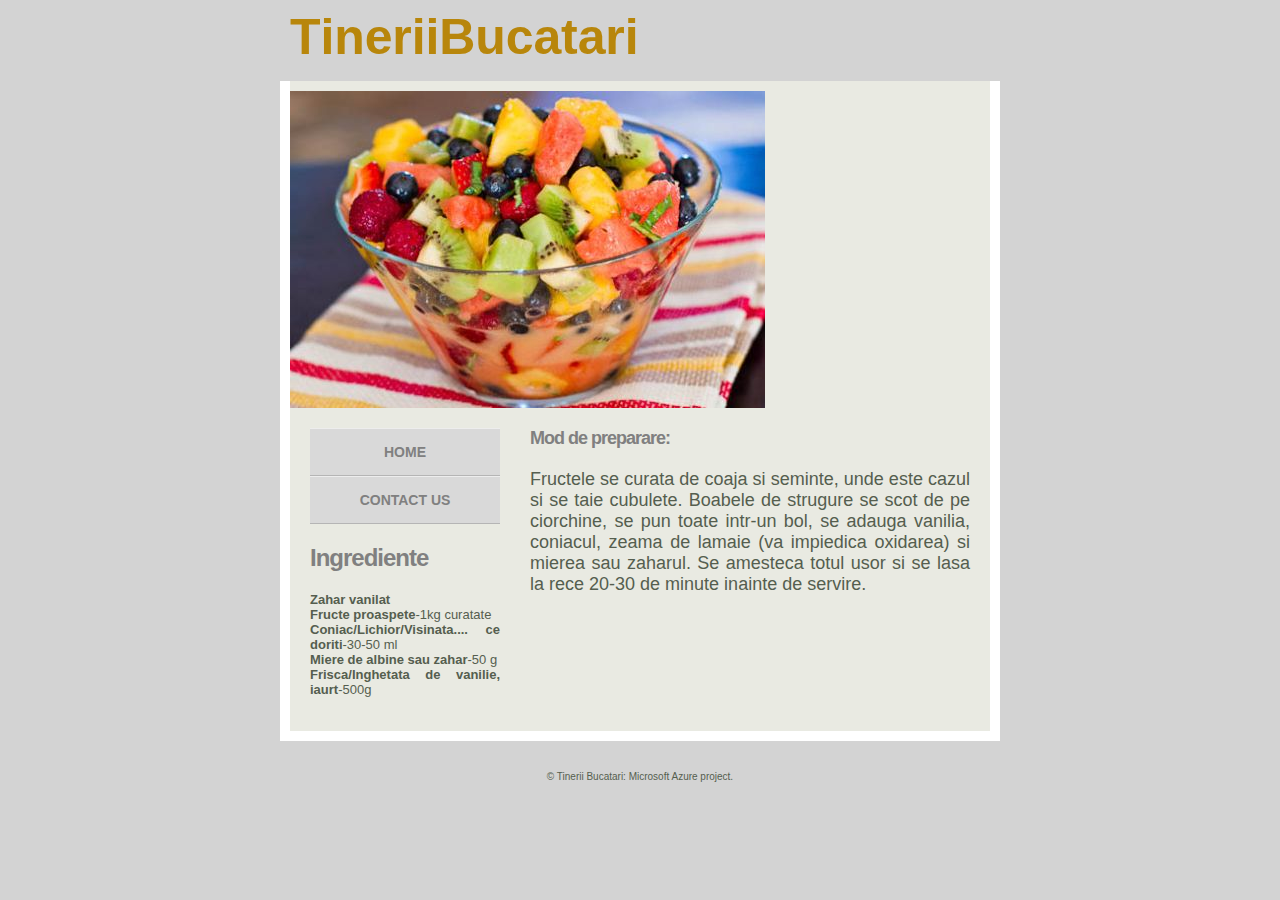
<file: Retete/dulciuri/index.html>
<!DOCTYPE html PUBLIC>
<html>
<head>
<title>Tinerii Bucatari|Preparate dulci</title>
<meta http-equiv="Content-Type" content="text/html; charset=utf-8" />
<link href="default.css" rel="stylesheet" type="text/css" />
</head>
<body>
<div id="header">
    <h1>T i n e r i i   B u c a t a r i</h1>
</div>
<div style="clear: both;">&nbsp;</div>
<div id="content">
  <div><img src="salatafructe.jpg" alt="" /></div>
  <div id="colOne">
    <div id="menu1">
      <ul>
        <li id="menu-01"><a href="../../index.html">Home</a></li>
        <li id="menu-02"><a href="../../contact.html">Contact Us</a></li>
      </ul>
    </div>
    <div class="margin-news">
      <h2><font size="5">Ingrediente</font></h2>
      <p><strong><font size="2">Zahar vanilat</strong><br>
      <strong>Fructe proaspete</strong>-1kg curatate<br>
      <strong>Coniac/Lichior/Visinata.... ce doriti</strong>-30-50 ml<br>
      <strong>Miere de albine sau zahar</strong>-50 g<br>
      <strong>Frisca/Inghetata de vanilie, iaurt</strong>-500g</font>
    </div>
  </div>
  <div id="colTwo">
    <h2><strong><font size="4"> Mod de preparare:</strong></h2>
    <p>Fructele se curata de coaja si seminte, unde este cazul si se taie cubulete. Boabele de strugure se scot de pe ciorchine, se pun toate intr-un bol, se adauga vanilia, coniacul, zeama de lamaie (va impiedica oxidarea) si mierea sau zaharul. Se amesteca totul usor si se lasa la rece 20-30 de minute inainte de servire.</p><ul>
    </ul>
    </div>
  <div style="clear: both;">&nbsp;</div>
</div>
<div id="footer">
  <p>&copy; Tinerii Bucatari: Microsoft Azure project.</p>
</div>
</body>
</html>
</file>
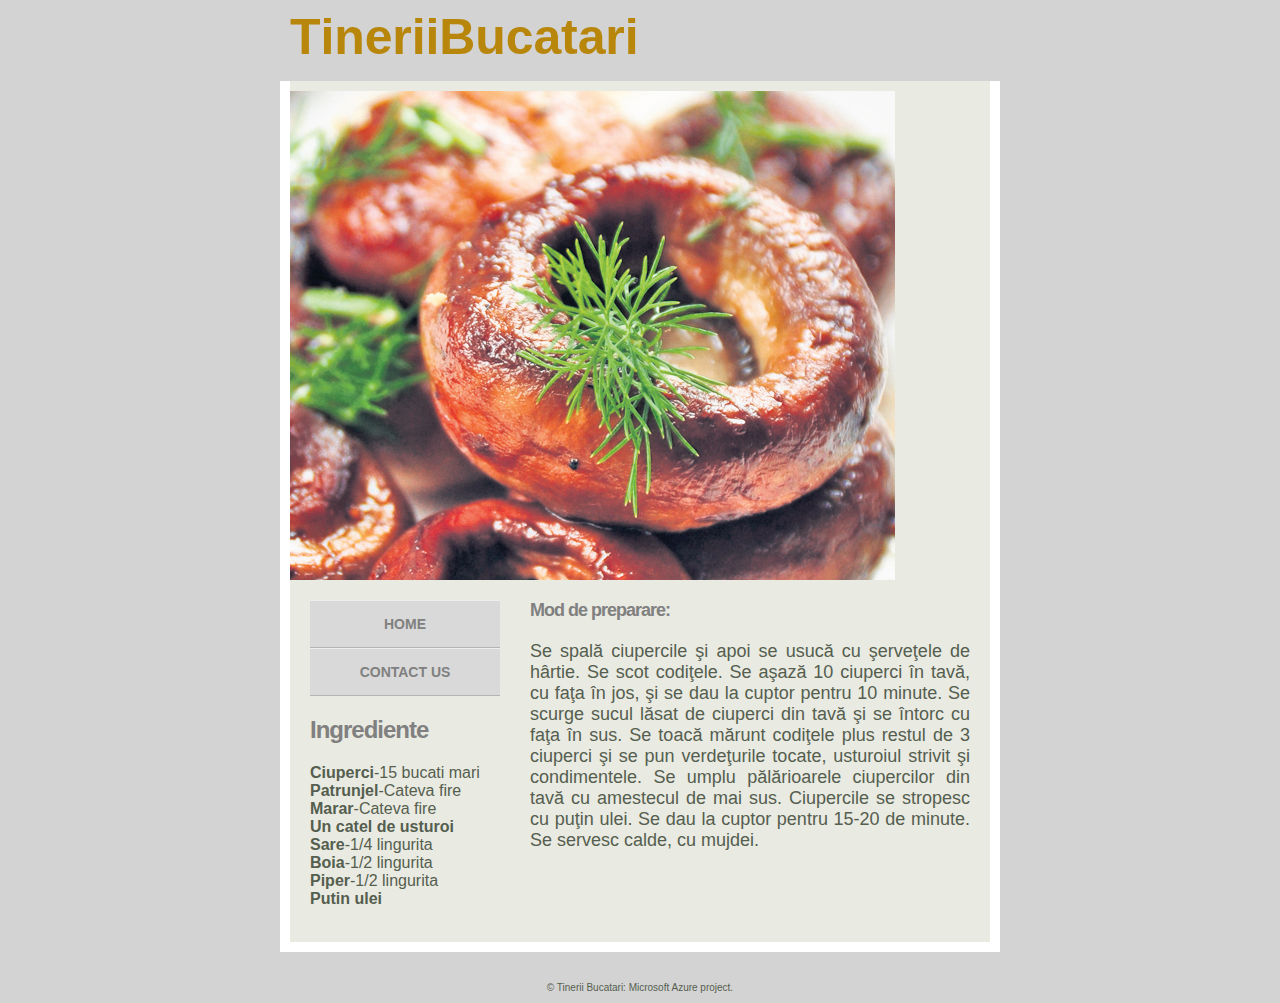
<file: Retete/sanatoase/index.html>
<!DOCTYPE html PUBLIC>
<html>
<head>
<title>Tinerii Bucatari|Preparate sanatoase</title>
<meta http-equiv="Content-Type" content="text/html; charset=utf-8" />
<link href="default.css" rel="stylesheet" type="text/css" />
</head>
<body>
<div id="header">
    <h1>T i n e r i i   B u c a t a r i</h1>
</div>
<div style="clear: both;">&nbsp;</div>
<div id="content">
  <div><img src="ciuperci.jpg" alt="" /></div>
  <div id="colOne">
    <div id="menu1">
      <ul>
        <li id="menu-01"><a href="../../index.html">Home</a></li>
        <li id="menu-02"><a href="../../contact.html">Contact Us</a></li>
      </ul>
    </div>
    <div class="margin-news">
      <h2><font size="5">Ingrediente</font></h2>
      <p><strong><font size="3">Ciuperci</strong>-15 bucati mari<br>
      <strong>Patrunjel</strong>-Cateva fire<br>
      <strong>Marar</strong>-Cateva fire<br>
      <strong>Un catel de usturoi</strong><br>
      <strong>Sare</strong>-1/4 lingurita<br>
      <strong>Boia</strong>-1/2 lingurita<br>
      <strong>Piper</strong>-1/2 lingurita<br>
      <strong>Putin ulei</strong></font>
    </div>
  </div>
  <div id="colTwo">
    <h2><strong><font size="4"> Mod de preparare:</strong></h2>
    <p>Se spală ciupercile şi apoi se usucă cu şerveţele de hârtie. Se scot codiţele. Se aşază 10 ciuperci în tavă, cu faţa în jos, şi se dau la cuptor pentru 10 minute. Se scurge sucul lăsat de ciuperci din tavă şi se întorc cu faţa în sus. Se toacă mărunt codiţele plus restul de 3 ciuperci şi se pun verdeţurile tocate, usturoiul strivit şi condimentele. Se umplu pălărioarele ciupercilor din tavă cu amestecul de mai sus. Ciupercile se stropesc cu puţin ulei. Se dau la cuptor pentru 15-20 de minute. Se servesc calde, cu mujdei.</p><ul>
    </ul>
    </div>
  <div style="clear: both;">&nbsp;</div>
</div>
<div id="footer">
  <p>&copy; Tinerii Bucatari: Microsoft Azure project.</p>
</div>
</body>
</html>
</file>
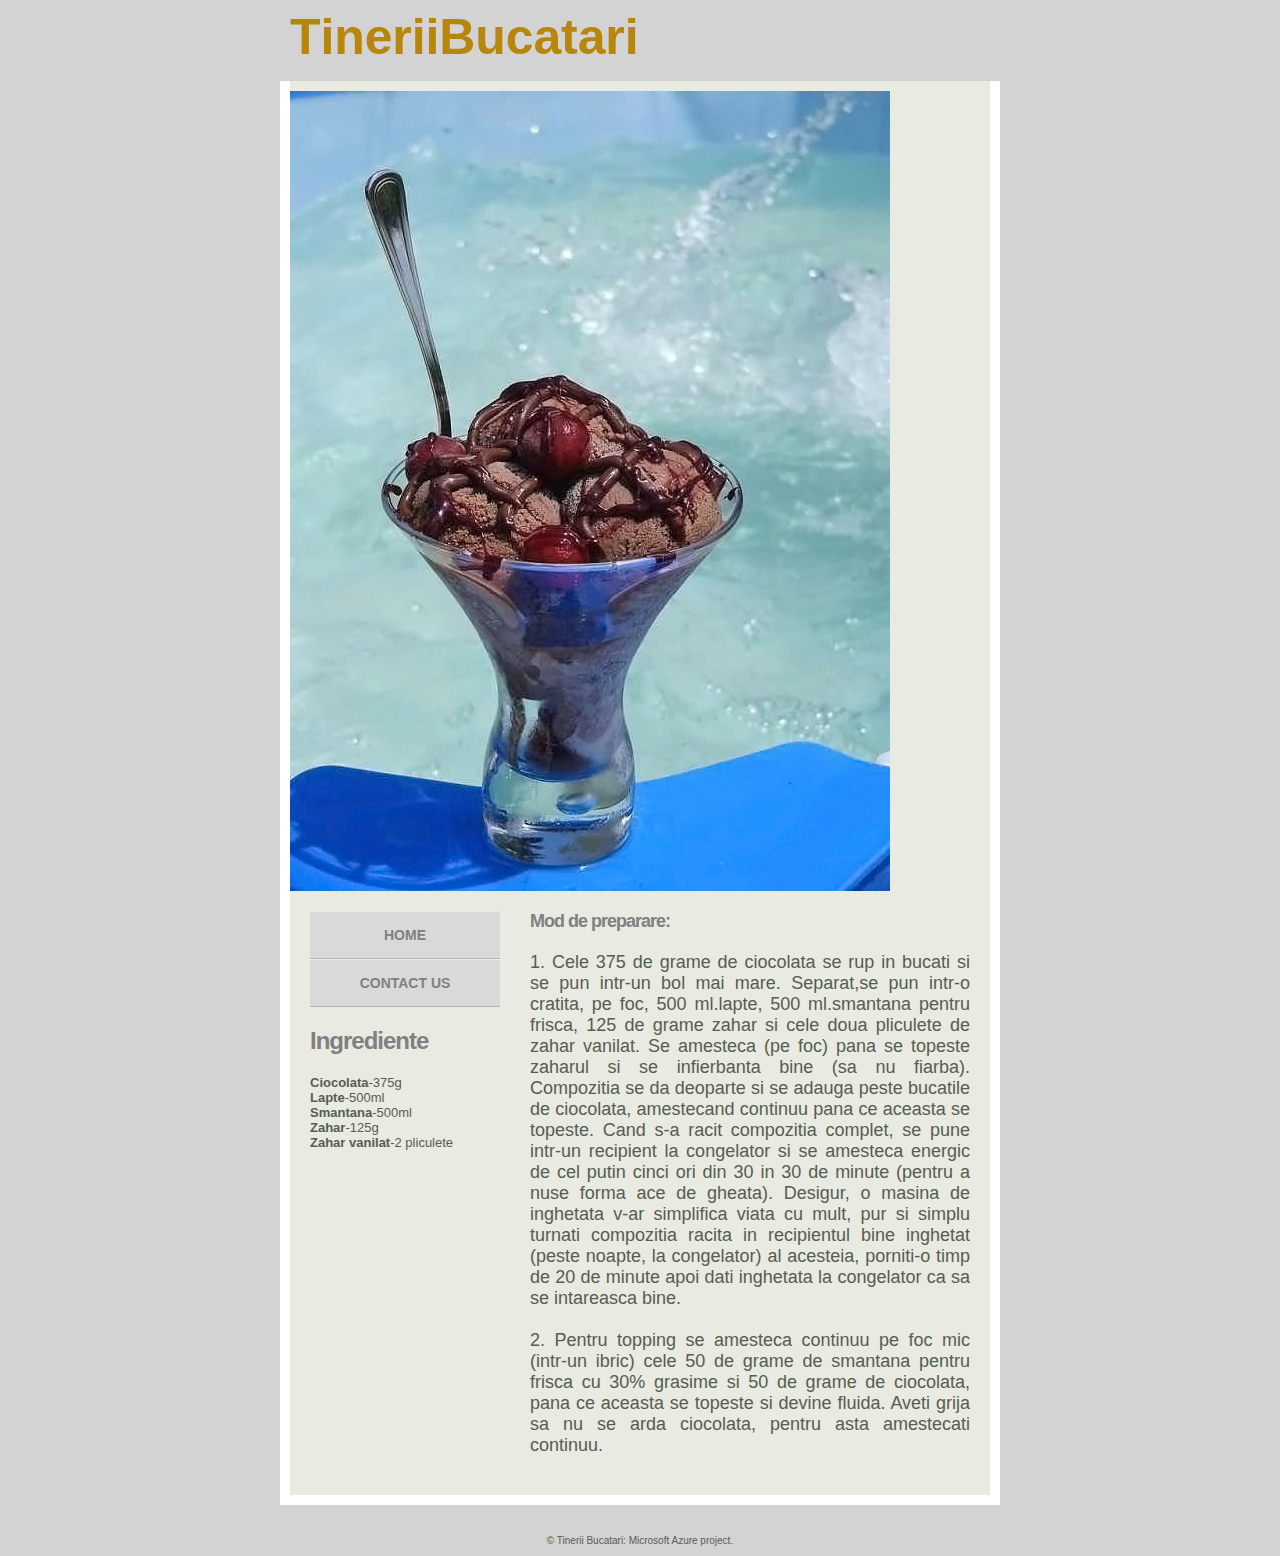
<file: Retete/dulciuri/inghetata.html>
<!DOCTYPE html PUBLIC>
<html>
<head>
<title>Tinerii Bucatari|Preparate dulci</title>
<meta http-equiv="Content-Type" content="text/html; charset=utf-8" />
<link href="default.css" rel="stylesheet" type="text/css" />
</head>
<body>
<div id="header">
    <h1>T i n e r i i   B u c a t a r i</h1>
</div>
<div style="clear: both;">&nbsp;</div>
<div id="content">
  <div><img src="inghetata.jpg" alt="" /></div>
  <div id="colOne">
    <div id="menu1">
      <ul>
        <li id="menu-01"><a href="../../index.html">Home</a></li>
        <li id="menu-02"><a href="../../contact.html">Contact Us</a></li>
      </ul>
    </div>
    <div class="margin-news">
      <h2><font size="5">Ingrediente</font></h2>
      <p><strong><font size="2">Ciocolata</strong>-375g<br>
      <strong>Lapte</strong>-500ml<br>
      <strong>Smantana</strong>-500ml<br>
      <strong>Zahar</strong>-125g<br>
      <strong>Zahar vanilat</strong>-2 pliculete</font>
    </div>
  </div>
  <div id="colTwo">
    <h2><strong><font size="4"> Mod de preparare:</strong></h2>
    <p>1. Cele 375 de grame de ciocolata se rup in bucati si se pun intr-un bol mai mare.  Separat,se pun intr-o cratita, pe foc, 500 ml.lapte, 500 ml.smantana pentru frisca, 125 de grame zahar si cele doua pliculete de zahar vanilat. Se amesteca (pe foc) pana se topeste zaharul si se infierbanta bine (sa nu fiarba). Compozitia se da deoparte si se adauga peste bucatile de ciocolata, amestecand continuu pana ce aceasta se topeste. Cand s-a racit compozitia complet, se pune intr-un recipient la congelator si se amesteca energic de cel putin cinci ori din 30 in 30 de minute (pentru a nuse forma ace de gheata). Desigur, o masina de inghetata v-ar simplifica viata cu mult, pur si simplu turnati compozitia racita in recipientul bine inghetat (peste noapte, la congelator) al acesteia, porniti-o timp de 20 de minute apoi dati inghetata la congelator ca sa se intareasca bine.<br><br>
    2.   Pentru topping se amesteca continuu pe foc mic (intr-un ibric) cele 50 de grame de smantana pentru frisca cu 30% grasime si 50 de grame de ciocolata, pana ce aceasta se topeste si devine fluida. Aveti grija sa nu se arda ciocolata, pentru asta amestecati continuu.</p><ul>
    </ul>
    </div>
  <div style="clear: both;">&nbsp;</div>
</div>
<div id="footer">
  <p>&copy; Tinerii Bucatari: Microsoft Azure project.</p>
</div>
</body>
</html>
</file>
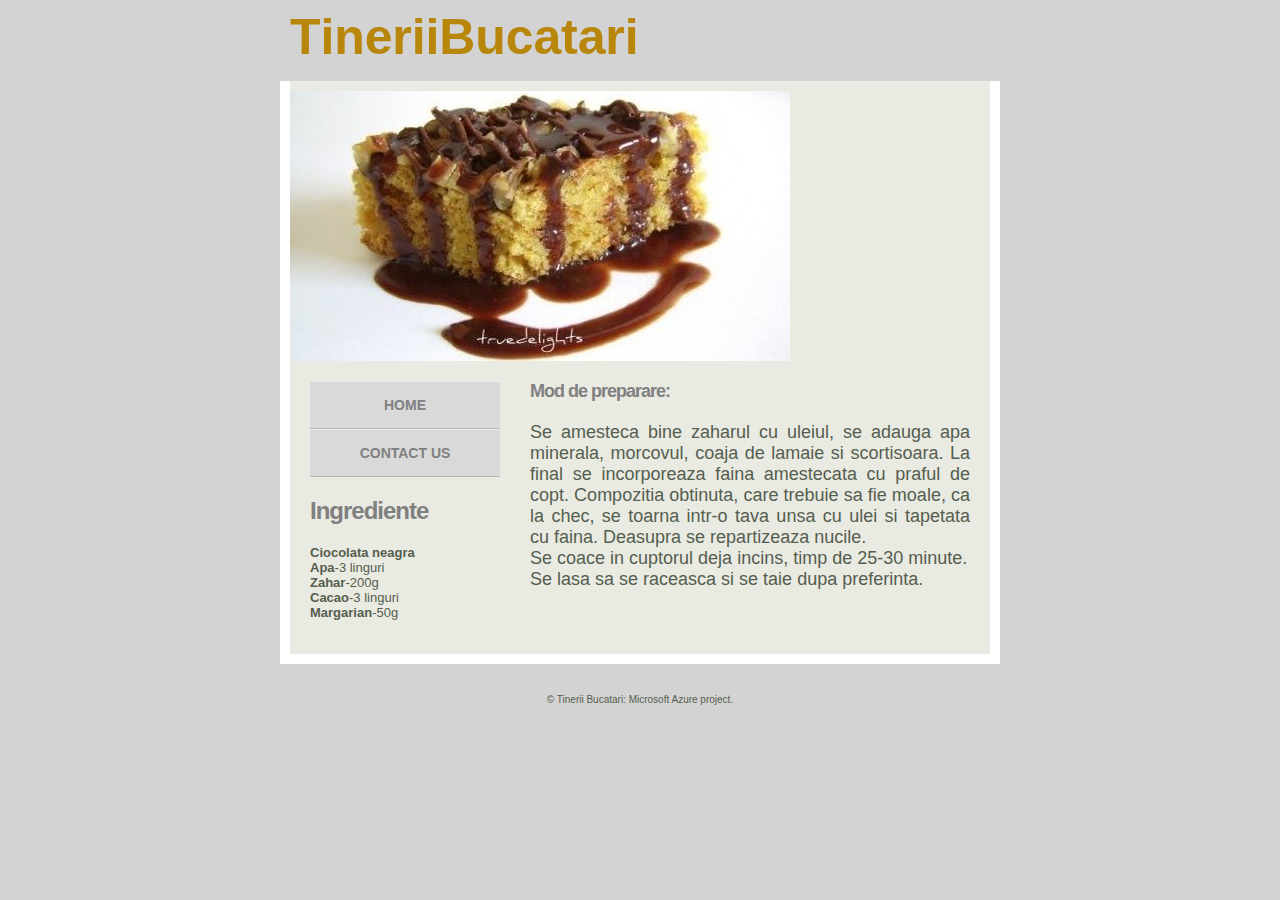
<file: Retete/dulciuri/morcov.html>
<!DOCTYPE html PUBLIC>
<html>
<head>
<title>Tinerii Bucatari|Preparate dulci</title>
<meta http-equiv="Content-Type" content="text/html; charset=utf-8" />
<link href="default.css" rel="stylesheet" type="text/css" />
</head>
<body>
<div id="header">
    <h1>T i n e r i i   B u c a t a r i</h1>
</div>
<div style="clear: both;">&nbsp;</div>
<div id="content">
  <div><img src="morcov.jpg" alt="" /></div>
  <div id="colOne">
    <div id="menu1">
      <ul>
        <li id="menu-01"><a href="../../index.html">Home</a></li>
        <li id="menu-02"><a href="../../contact.html">Contact Us</a></li>
      </ul>
    </div>
    <div class="margin-news">
      <h2><font size="5">Ingrediente</font></h2>
      <p><strong><font size="2">Ciocolata neagra</strong><br>
      <strong>Apa</strong>-3 linguri<br>
      <strong>Zahar</strong>-200g<br>
      <strong>Cacao</strong>-3 linguri<br>
      <strong>Margarian</strong>-50g</font>
    </div>
  </div>
  <div id="colTwo">
    <h2><strong><font size="4"> Mod de preparare:</strong></h2>
    <p>Se amesteca bine zaharul cu uleiul, se adauga apa minerala, morcovul, coaja de lamaie si scortisoara. La final se incorporeaza faina amestecata cu praful de copt. Compozitia obtinuta, care trebuie sa fie moale, ca la chec, se toarna intr-o tava unsa cu ulei si tapetata cu faina. Deasupra se repartizeaza nucile.<br>


Se coace in cuptorul deja incins, timp de 25-30 minute.<br>


Se lasa sa se raceasca si se taie dupa preferinta.</p><ul>
    </ul>
    </div>
  <div style="clear: both;">&nbsp;</div>
</div>
<div id="footer">
  <p>&copy; Tinerii Bucatari: Microsoft Azure project.</p>
</div>
</body>
</html>
</file>
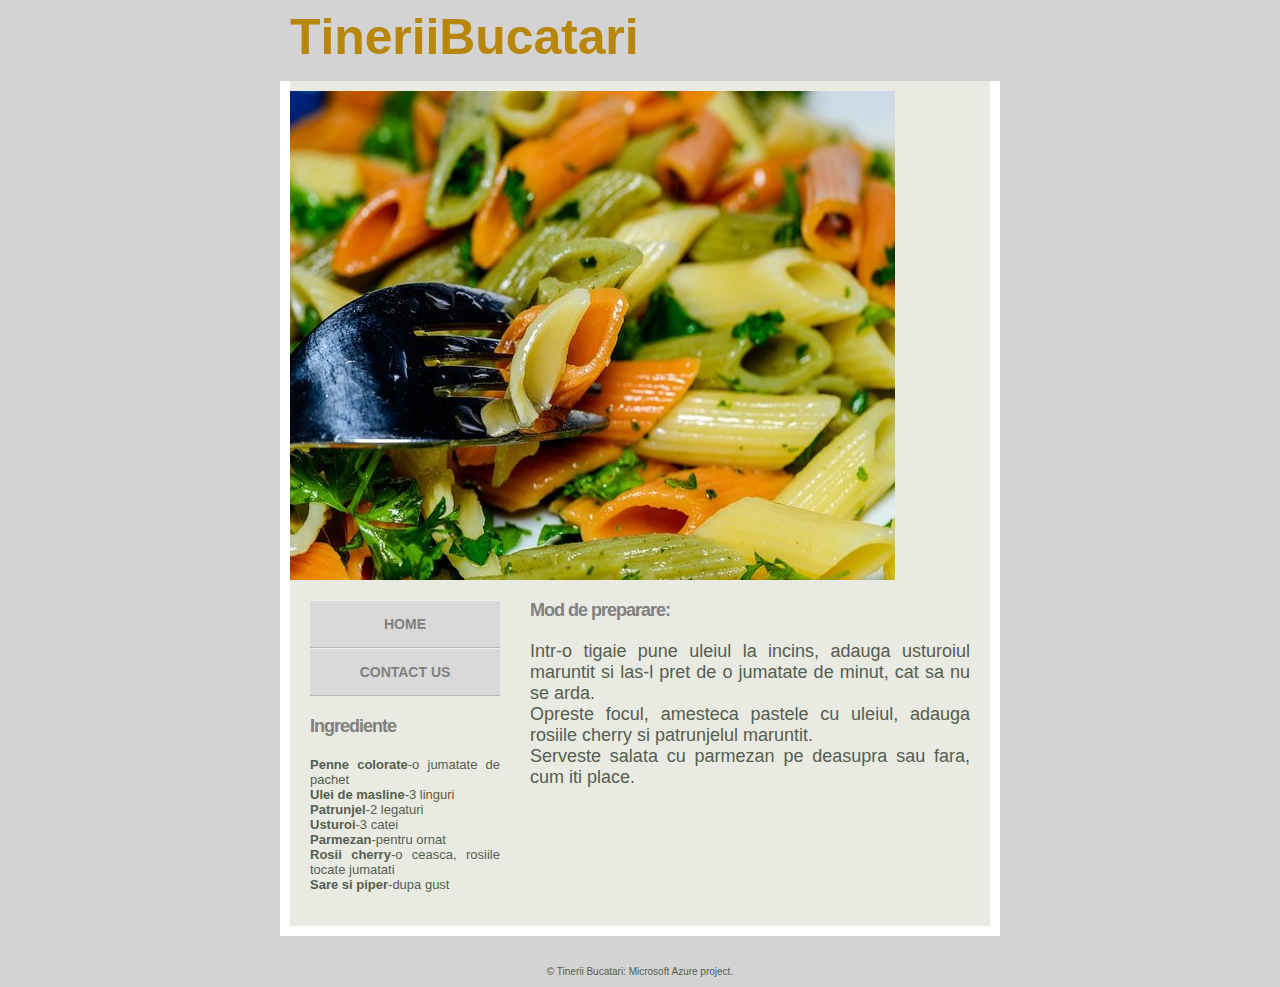
<file: Retete/sanatoase/paste.html>
<!DOCTYPE html PUBLIC>
<html>
<head>
<title>Tinerii Bucatari|Preparate sanatoase</title>
<meta http-equiv="Content-Type" content="text/html; charset=utf-8" />
<link href="default.css" rel="stylesheet" type="text/css" />
</head>
<body>
<div id="header">
    <h1>T i n e r i i   B u c a t a r i</h1>
</div>
<div style="clear: both;">&nbsp;</div>
<div id="content">
  <div><img src="paste.jpg" alt="" /></div>
  <div id="colOne">
    <div id="menu1">
      <ul>
        <li id="menu-01"><a href="../../index.html">Home</a></li>
        <li id="menu-02"><a href="../../contact.html">Contact Us</a></li>
      </ul>
    </div>
    <div class="margin-news">
      <h2><font size="4">Ingrediente</font></h2>
      <p><strong><font size="2">Penne colorate</strong>-o jumatate de pachet<br>
      <strong>Ulei de masline</strong>-3 linguri<br>
      <strong>Patrunjel</strong>-2 legaturi<br>
      <strong>Usturoi</strong>-3 catei<br>
      <strong>Parmezan</strong>-pentru ornat<br>
      <strong>Rosii cherry</strong>-o ceasca, rosiile tocate jumatati<br>
      <strong>Sare si piper</strong>-dupa gust</font>
    </div>
  </div>
  <div id="colTwo">
    <h2><strong><font size="4"> Mod de preparare:</strong></h2>
    <p> Intr-o tigaie pune uleiul la incins, adauga usturoiul maruntit si las-l pret de o jumatate de minut, cat sa nu se arda.<br>
Opreste focul, amesteca pastele cu uleiul, adauga rosiile cherry si patrunjelul maruntit.<br>
Serveste salata cu parmezan pe deasupra sau fara, cum iti place.</p><ul>
    </ul>
    </div>
  <div style="clear: both;">&nbsp;</div>
</div>
<div id="footer">
  <p>&copy; Tinerii Bucatari: Microsoft Azure project.</p>
</div>
</body>
</html>
</file>
<file: Retete/dulciuri/default.css>
body {
	background: lightgray;
	text-align: justify;
	font-family: "Trebuchet MS", Arial, Helvetica, sans-serif;
	font-size: small;
	text-align: justify;
	color: #555E4F;
}

h1, h2, h3, h4, h5 {
	margin: 0;
}

/* Header */

#header {
	width: 700px;
	margin: 0 auto;
	color: darkgoldenrod;
}

#header h1 {
	float: left;
	margin: 0px 0 0 0px;
	font-size: 50px;
	letter-spacing: -7px;
}

#header h2 {
	float: right;
	margin: 40px 20px 0 0;
	font-size: 18px;
	letter-spacing: -2px;
}


a {
	color: #666666;
	text-decoration: none;
}

a:hover {
	color: #555E4F;
	text-decoration: none;
}
/* Menu */

#menu1 {
	float: left;
	width: 160px;
	margin: 0px auto;
	padding-bottom: 20px;
	text-transform: uppercase;
	font-weight: bold;
	font-size: 14px;
	color: #323B2E;
}

#menu1 ul {
	margin: 0px;
	list-style: none;
	padding: 0px;
}

#menu1 li {
}

#menu1 a {
	display: block;
	width: 190px;
	padding: 15px 0px;
	background-color: #D9D9D9;
	border-top: 1px solid #EDEDED;
	border-bottom: 1px solid #B5B5B5;
	text-align: center;
	text-decoration: none;
	text-transform: uppercase;
	font-weight: bold;
	color: #808080 ;
}

#menu1 a:hover {
	background-color: #8A8A8A;
	border-top: 1px solid #E3E3E3;
	border-bottom: 1px solid #E3E3E3;
	color: #FFFFFF;
}

/* Content */

#content {
	width: 700px;
	margin: 0 auto;
	padding-top: 10px;
	border: 10px solid #FFFFFF;
	border-top: none;
	background: #E9EAE2;
}

#colOne {
	float: left;
	width: 190px;
	margin-top: 20px;
	padding: 0 10px 0 20px;
}

#colTwo {
	float: right;
	margin-top: 20px;
	width: 440px;
	padding: 0 20px 0 20px;
}

#content h2 {
	margin-bottom: 20px;
	font-size: 18px;
	letter-spacing: -1px;
	color: #808080;
}


#footer {
	width: 700px;
	margin: 0 auto;
	padding-top: 20px;
}


#footer p {
	text-align: center;
	padding: 0;
	font-size: 10px;
}
</file>
<file: Retete/sanatoase/default.css>
body {
	background: lightgray;
	text-align: justify;
	font-family: "Trebuchet MS", Arial, Helvetica, sans-serif;
	font-size: small;
	text-align: justify;
	color: #555E4F;
}

h1, h2, h3, h4, h5 {
	margin: 0;
}

/* Header */

#header {
	width: 700px;
	margin: 0 auto;
	color: darkgoldenrod;
}

#header h1 {
	float: left;
	margin: 0px 0 0 0px;
	font-size: 50px;
	letter-spacing: -7px;
}

#header h2 {
	float: right;
	margin: 40px 20px 0 0;
	font-size: 18px;
	letter-spacing: -2px;
}


a {
	color: #666666;
	text-decoration: none;
}

a:hover {
	color: #555E4F;
	text-decoration: none;
}
/* Menu */

#menu1 {
	float: left;
	width: 160px;
	margin: 0px auto;
	padding-bottom: 20px;
	text-transform: uppercase;
	font-weight: bold;
	font-size: 14px;
	color: #323B2E;
}

#menu1 ul {
	margin: 0px;
	list-style: none;
	padding: 0px;
}

#menu1 li {
}

#menu1 a {
	display: block;
	width: 190px;
	padding: 15px 0px;
	background-color: #D9D9D9;
	border-top: 1px solid #EDEDED;
	border-bottom: 1px solid #B5B5B5;
	text-align: center;
	text-decoration: none;
	text-transform: uppercase;
	font-weight: bold;
	color: #808080 ;
}

#menu1 a:hover {
	background-color: #8A8A8A;
	border-top: 1px solid #E3E3E3;
	border-bottom: 1px solid #E3E3E3;
	color: #FFFFFF;
}

/* Content */

#content {
	width: 700px;
	margin: 0 auto;
	padding-top: 10px;
	border: 10px solid #FFFFFF;
	border-top: none;
	background: #E9EAE2;
}

#colOne {
	float: left;
	width: 190px;
	margin-top: 20px;
	padding: 0 10px 0 20px;
}

#colTwo {
	float: right;
	margin-top: 20px;
	width: 440px;
	padding: 0 20px 0 20px;
}

#content h2 {
	margin-bottom: 20px;
	font-size: 18px;
	letter-spacing: -1px;
	color: #808080;
}


#footer {
	width: 700px;
	margin: 0 auto;
	padding-top: 20px;
}


#footer p {
	text-align: center;
	padding: 0;
	font-size: 10px;
}
</file>
